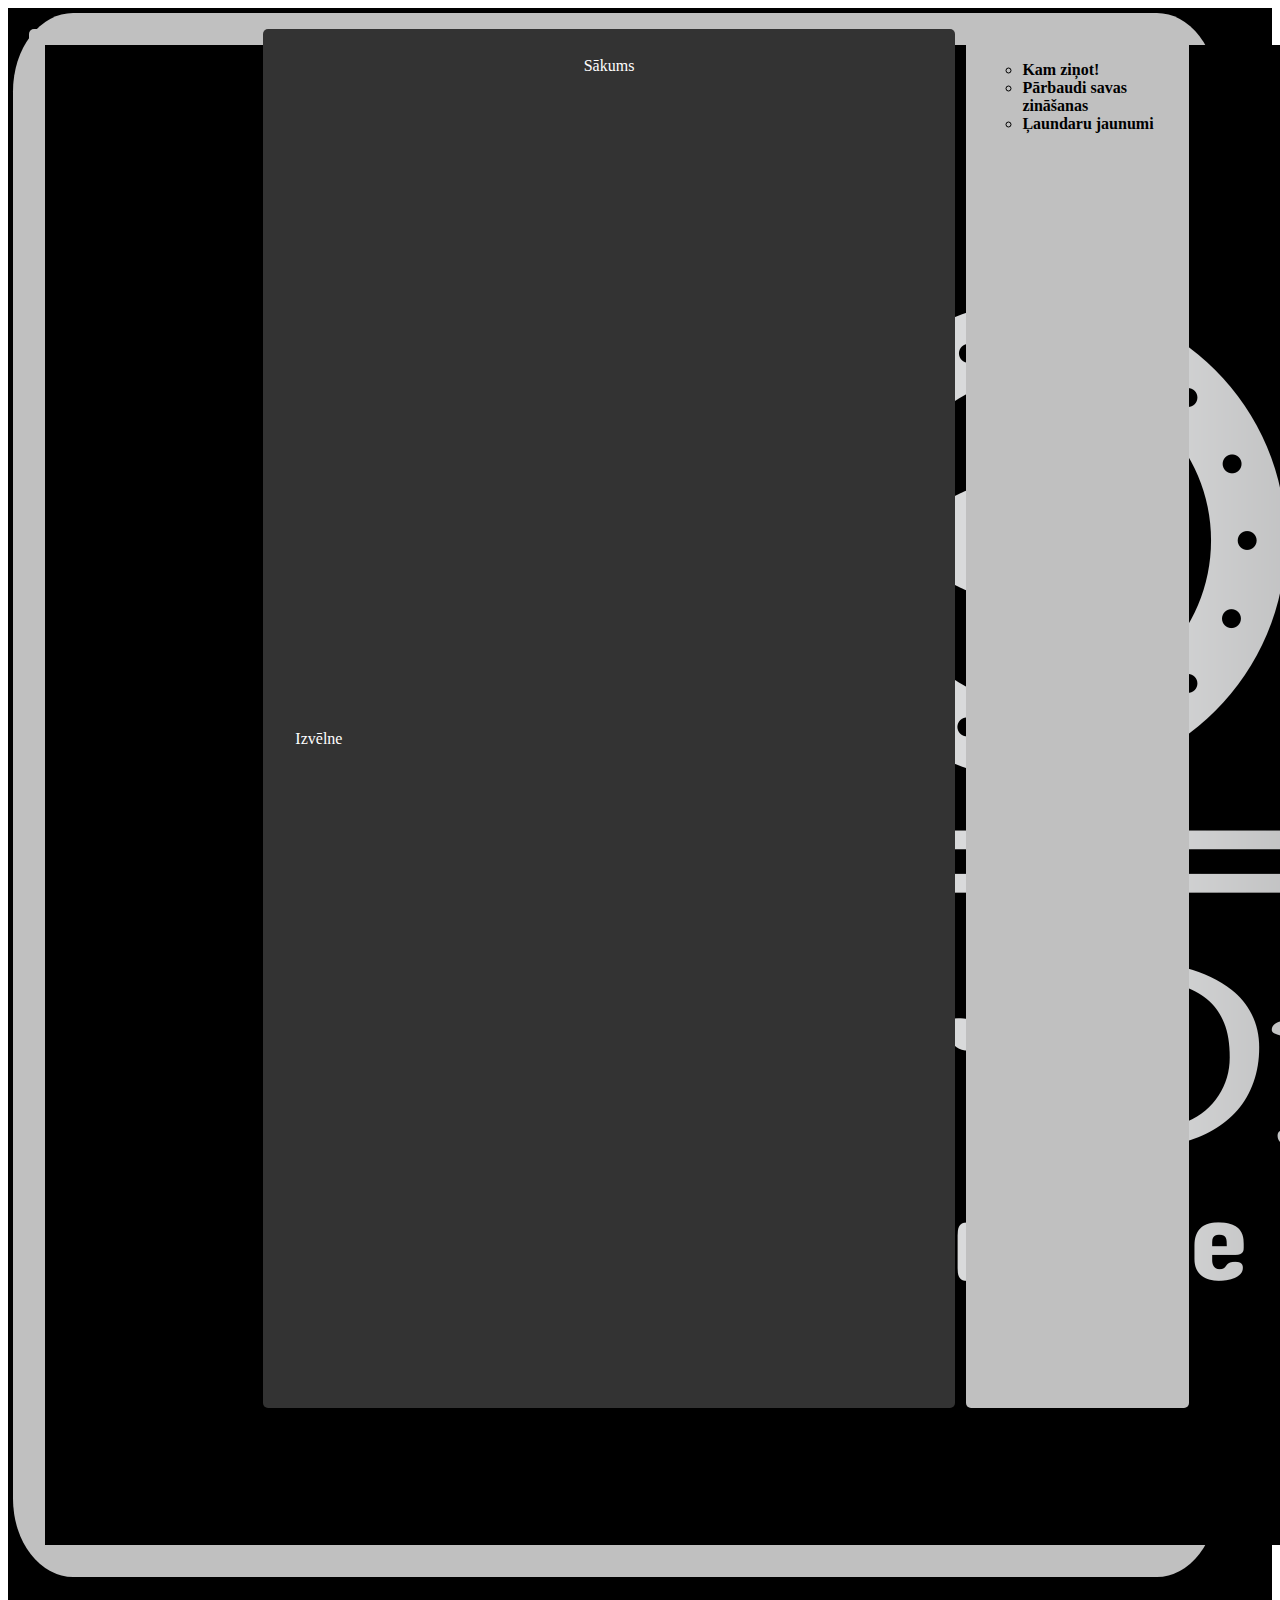
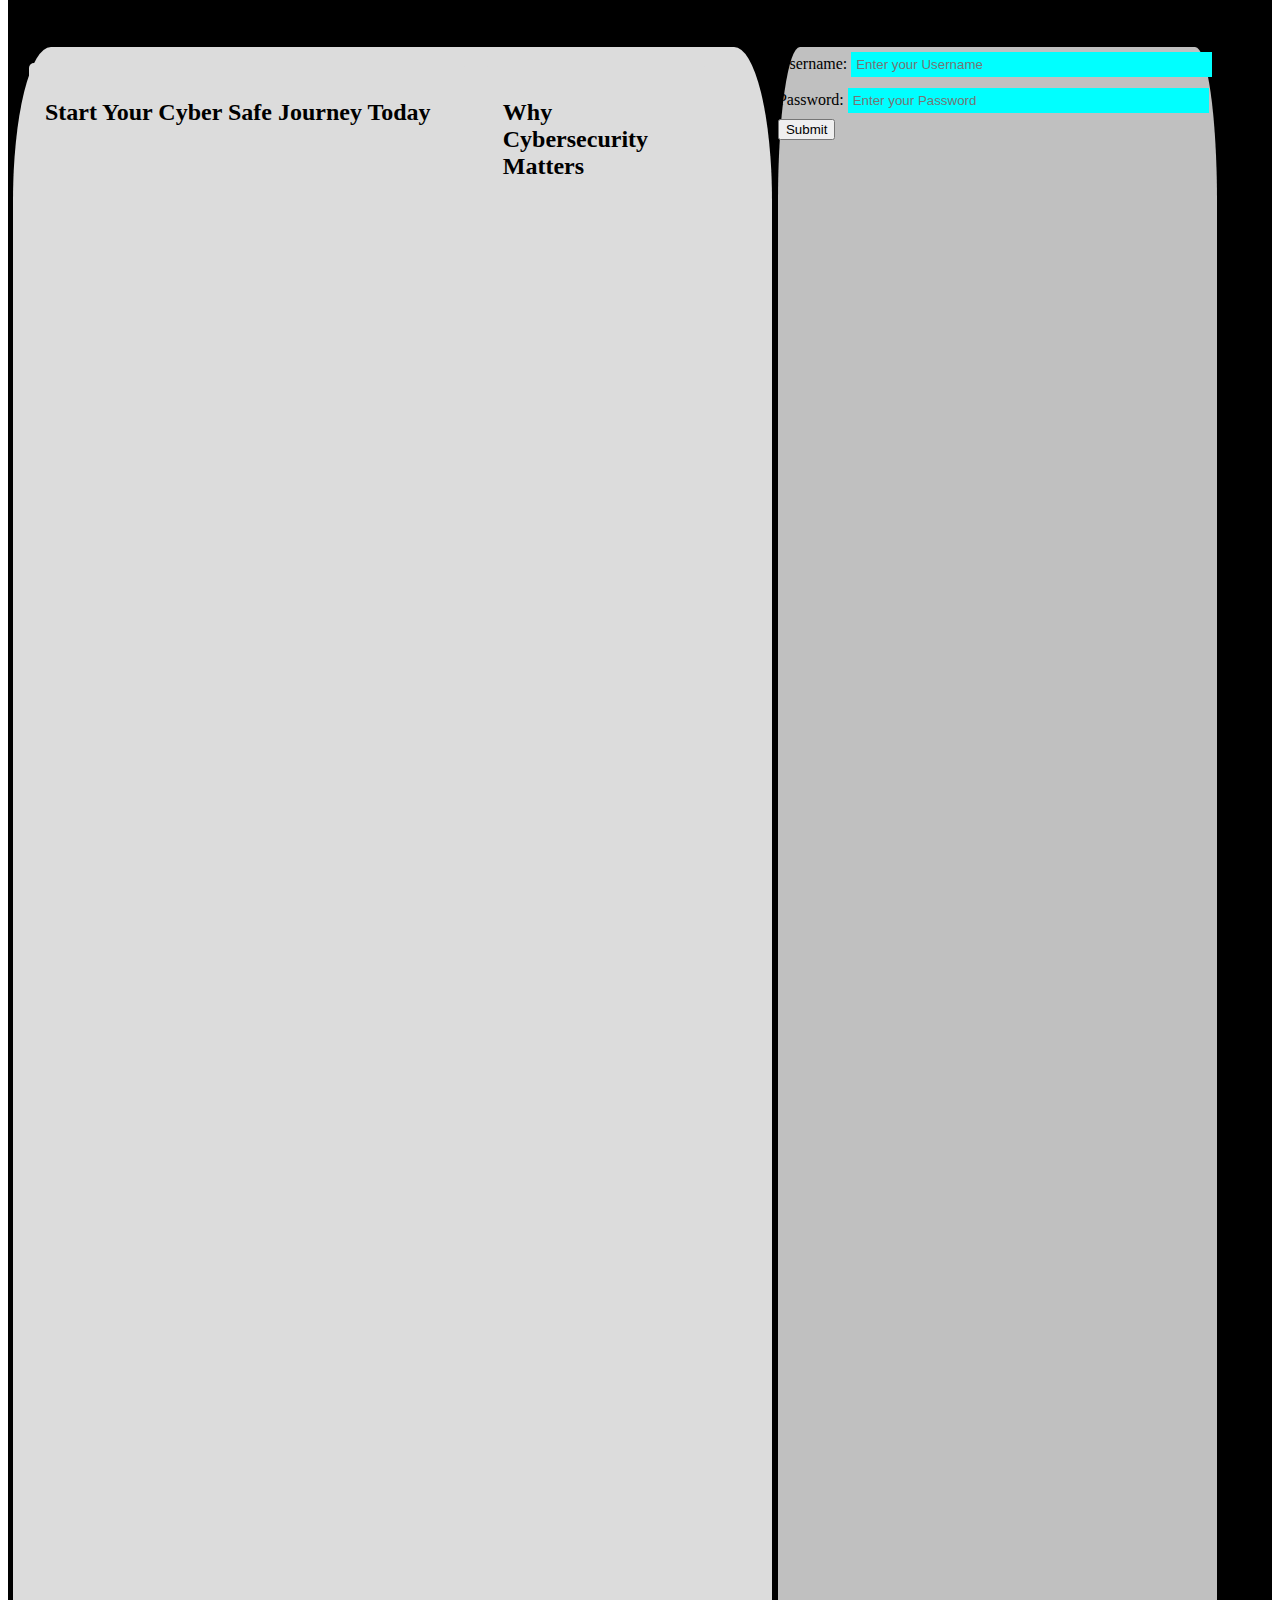
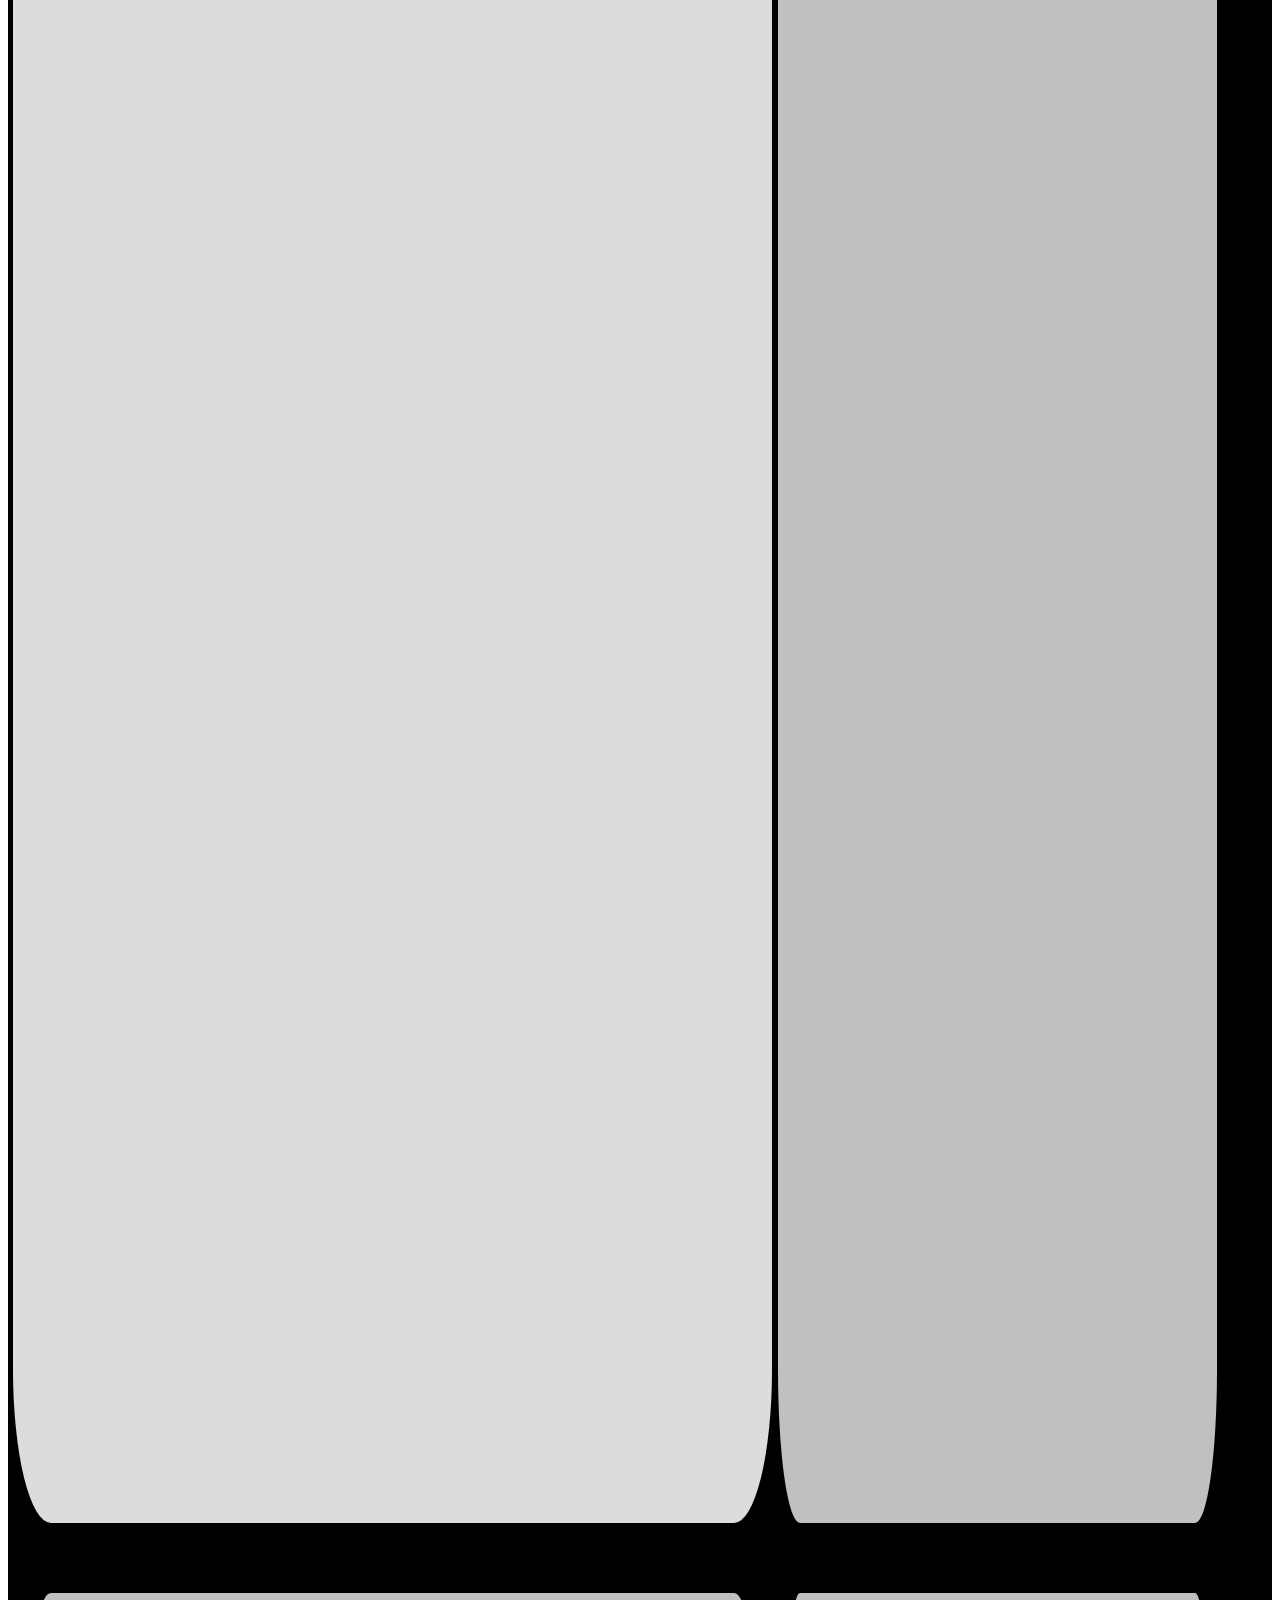
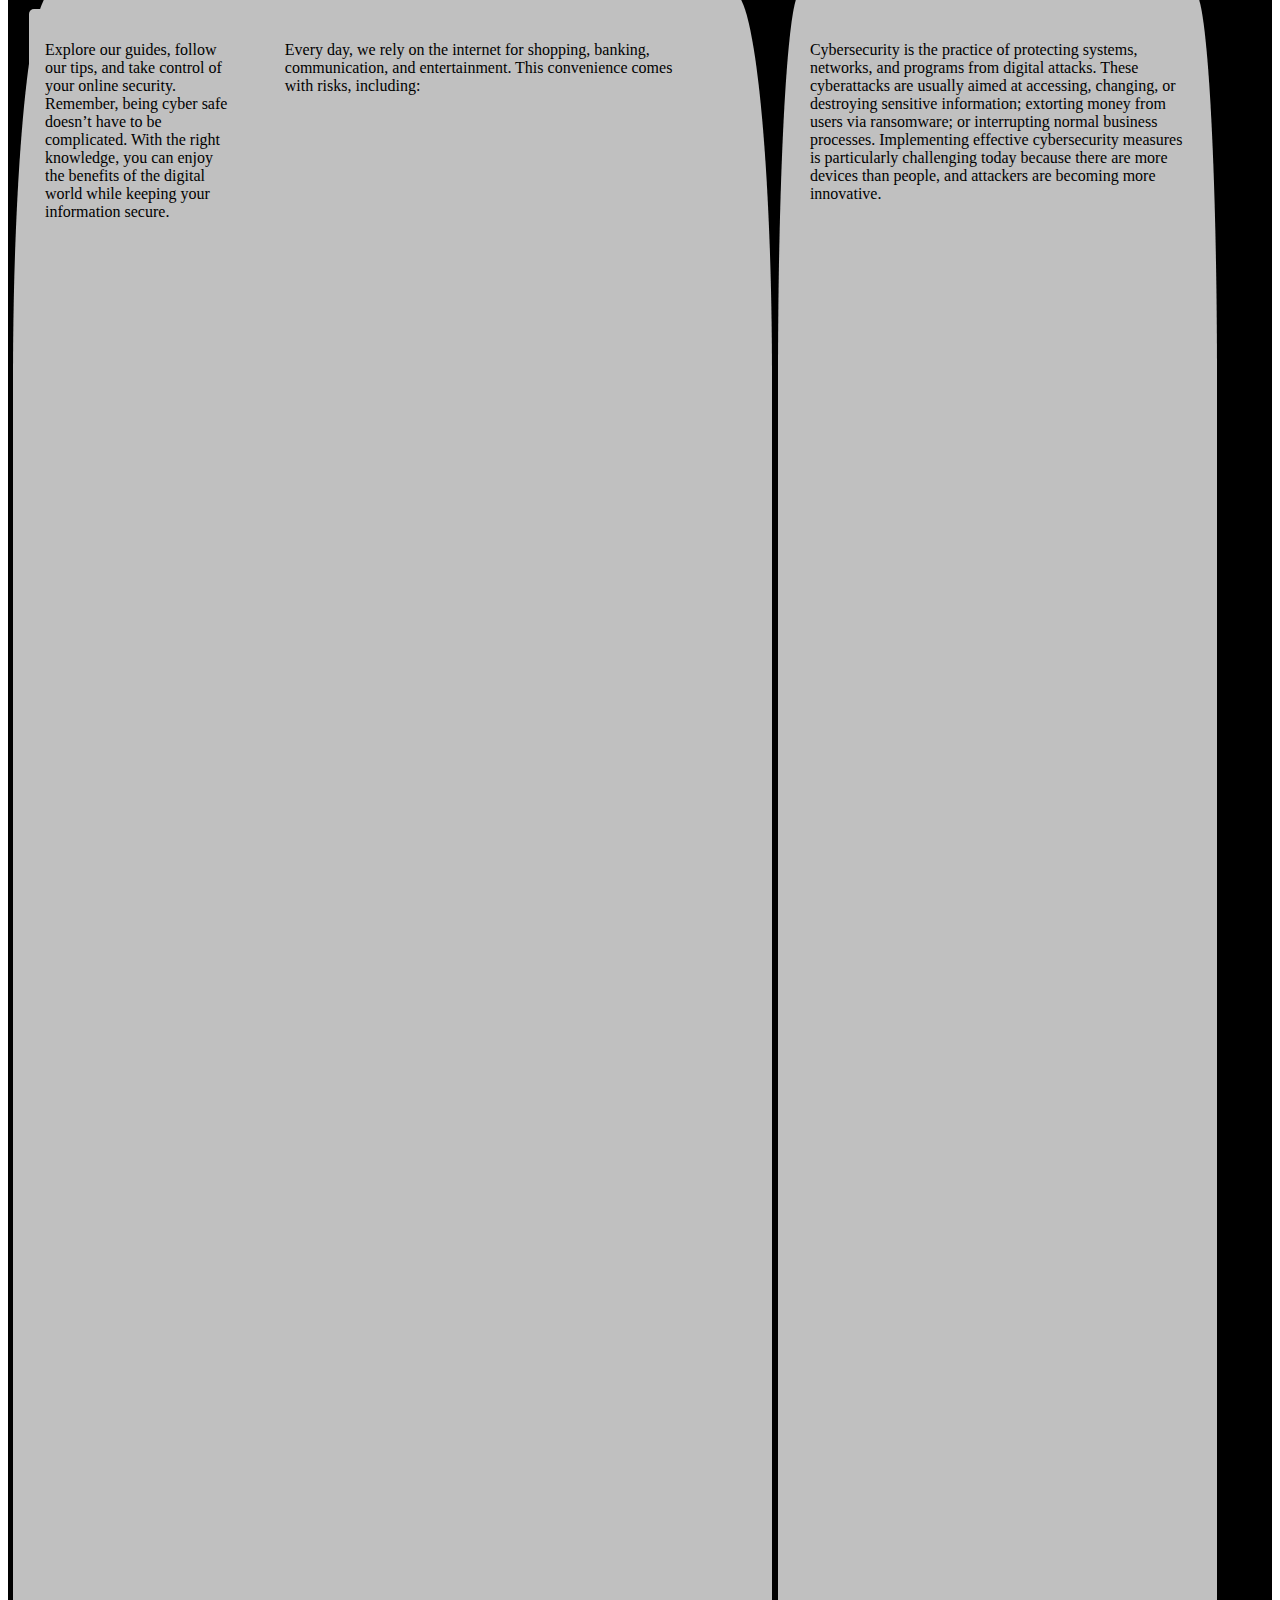
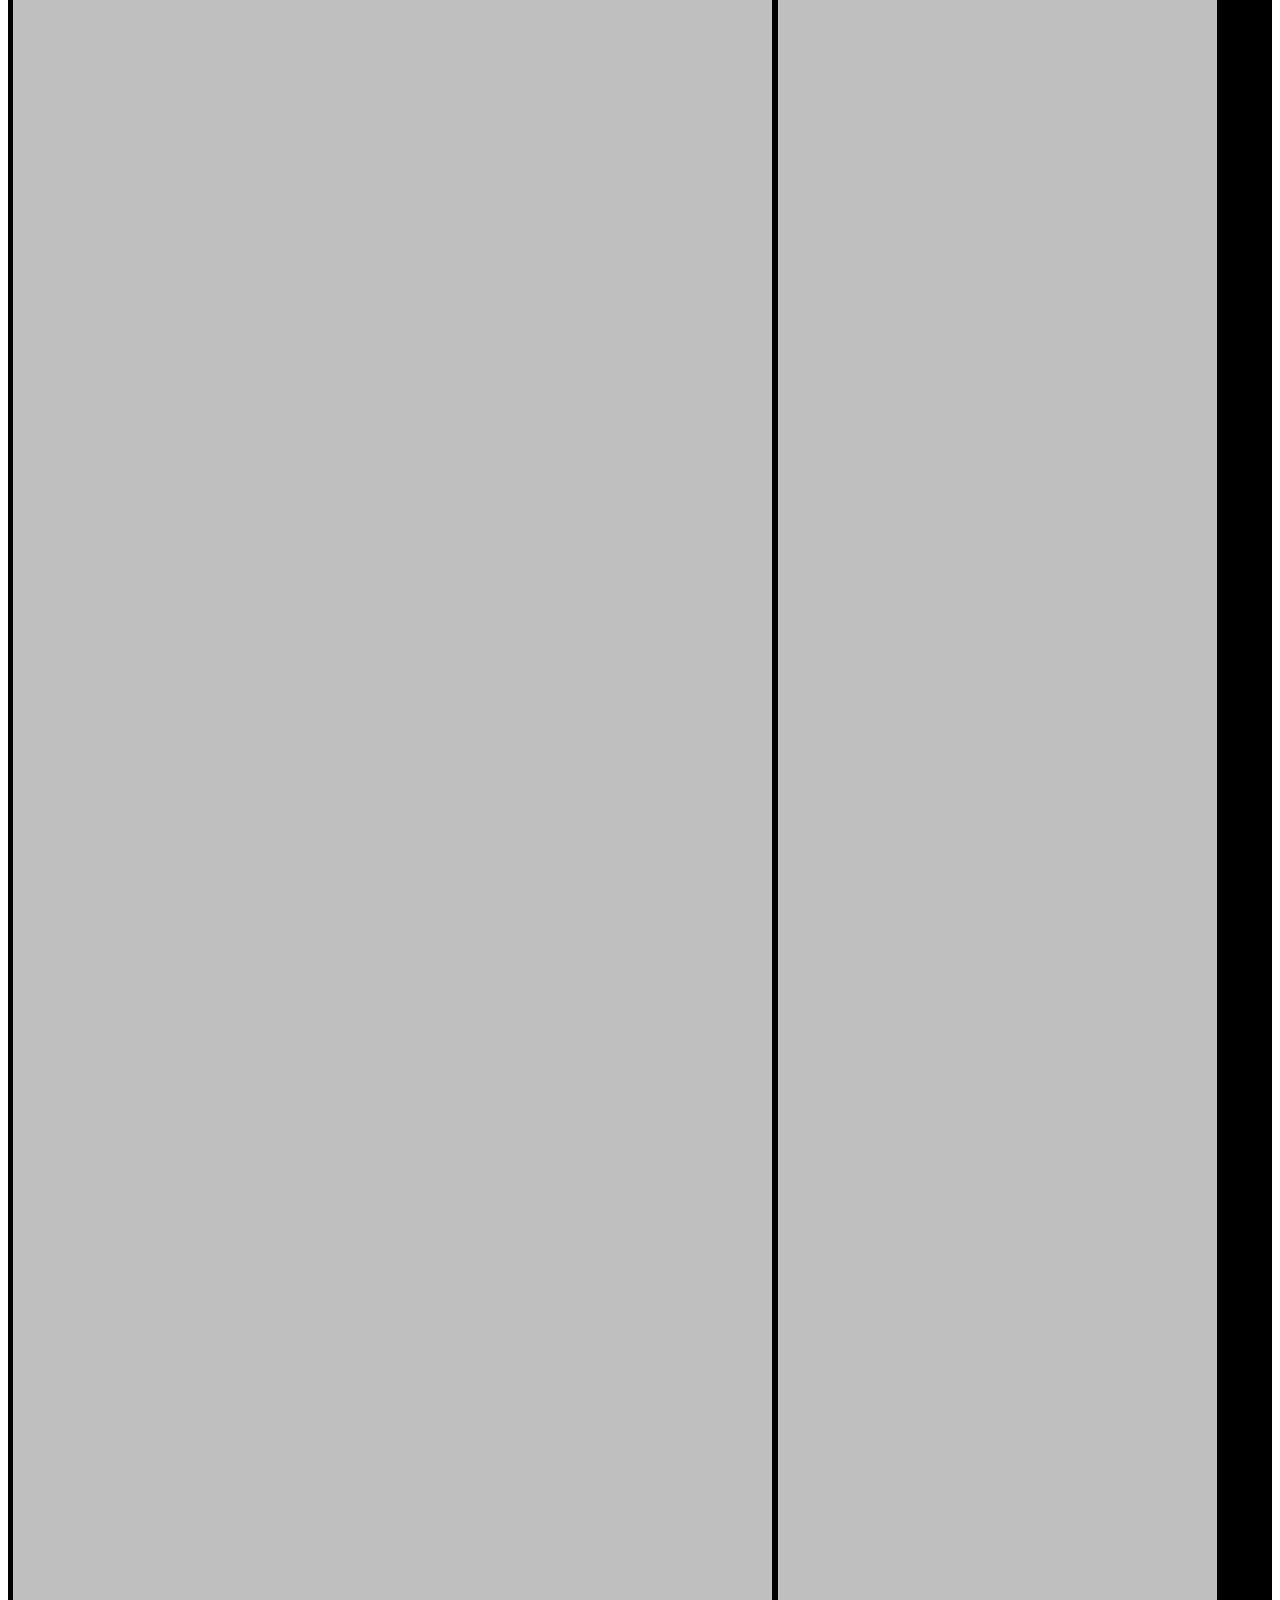
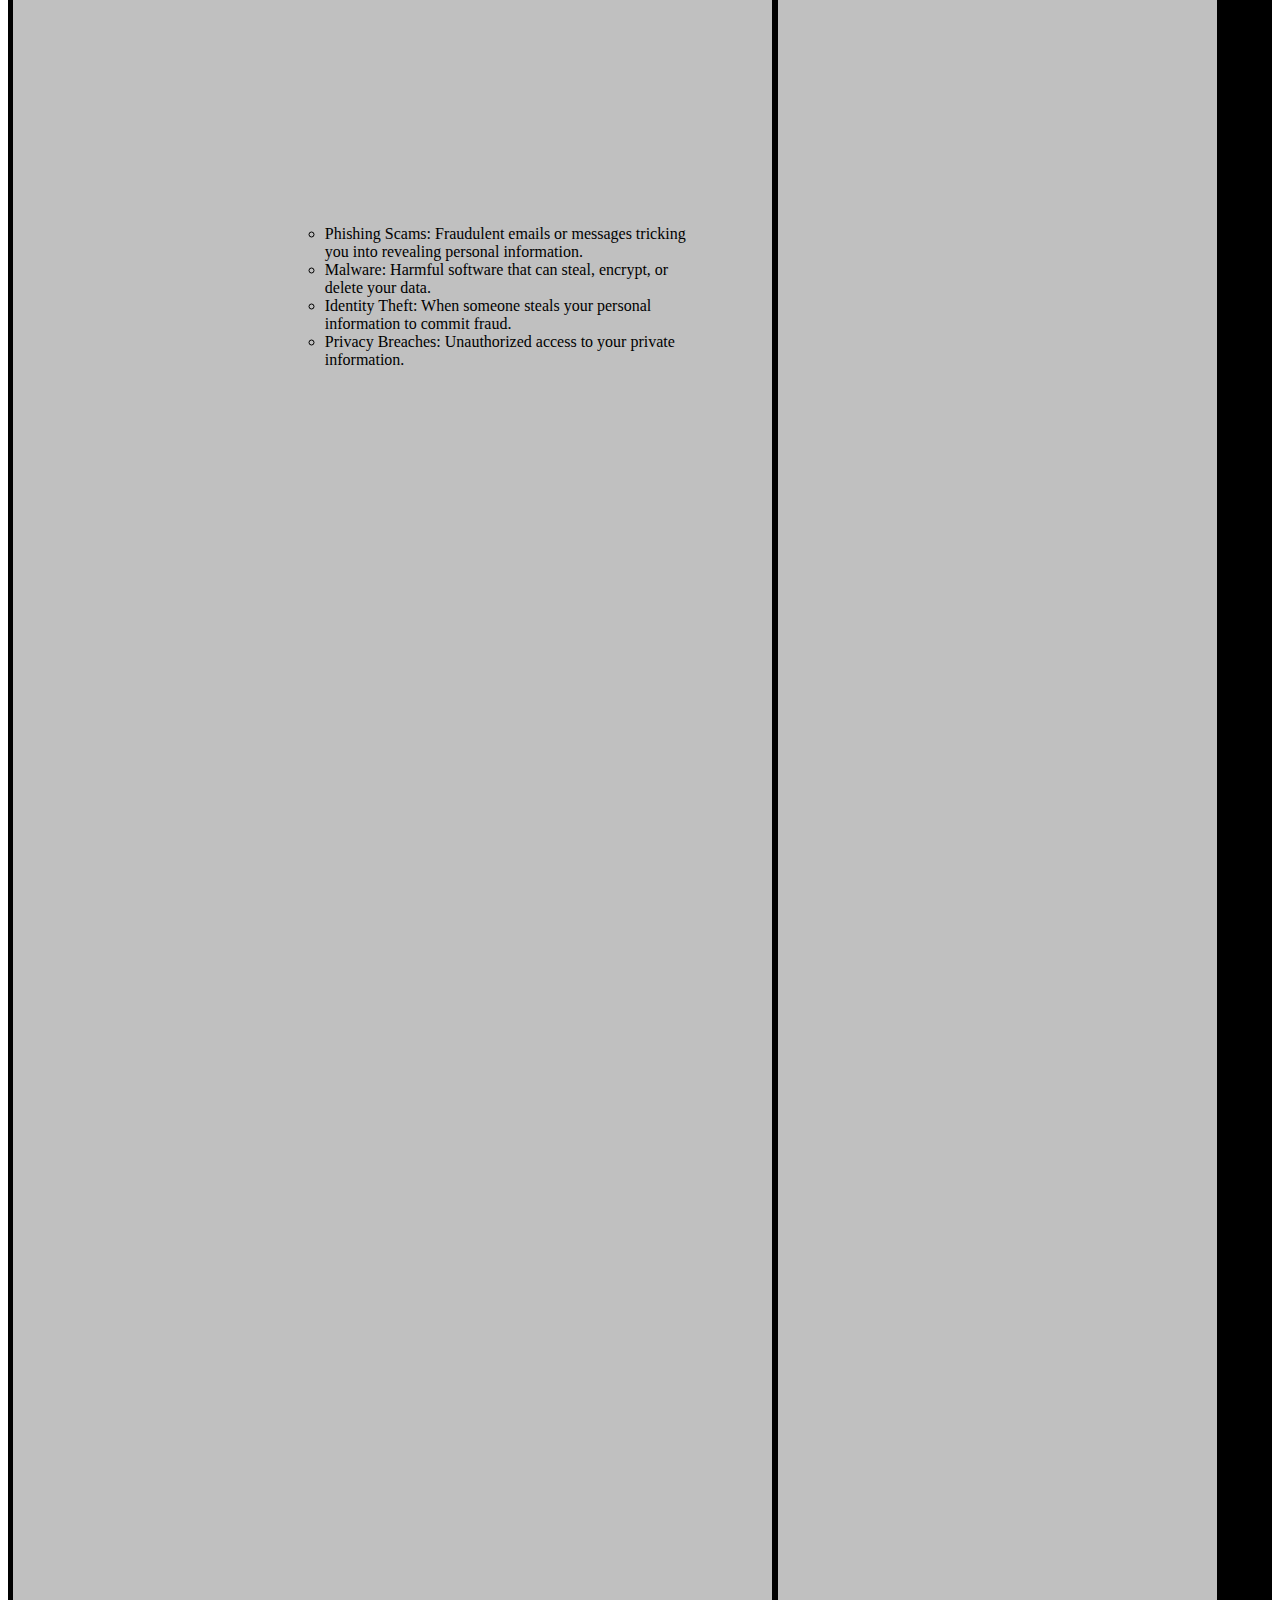
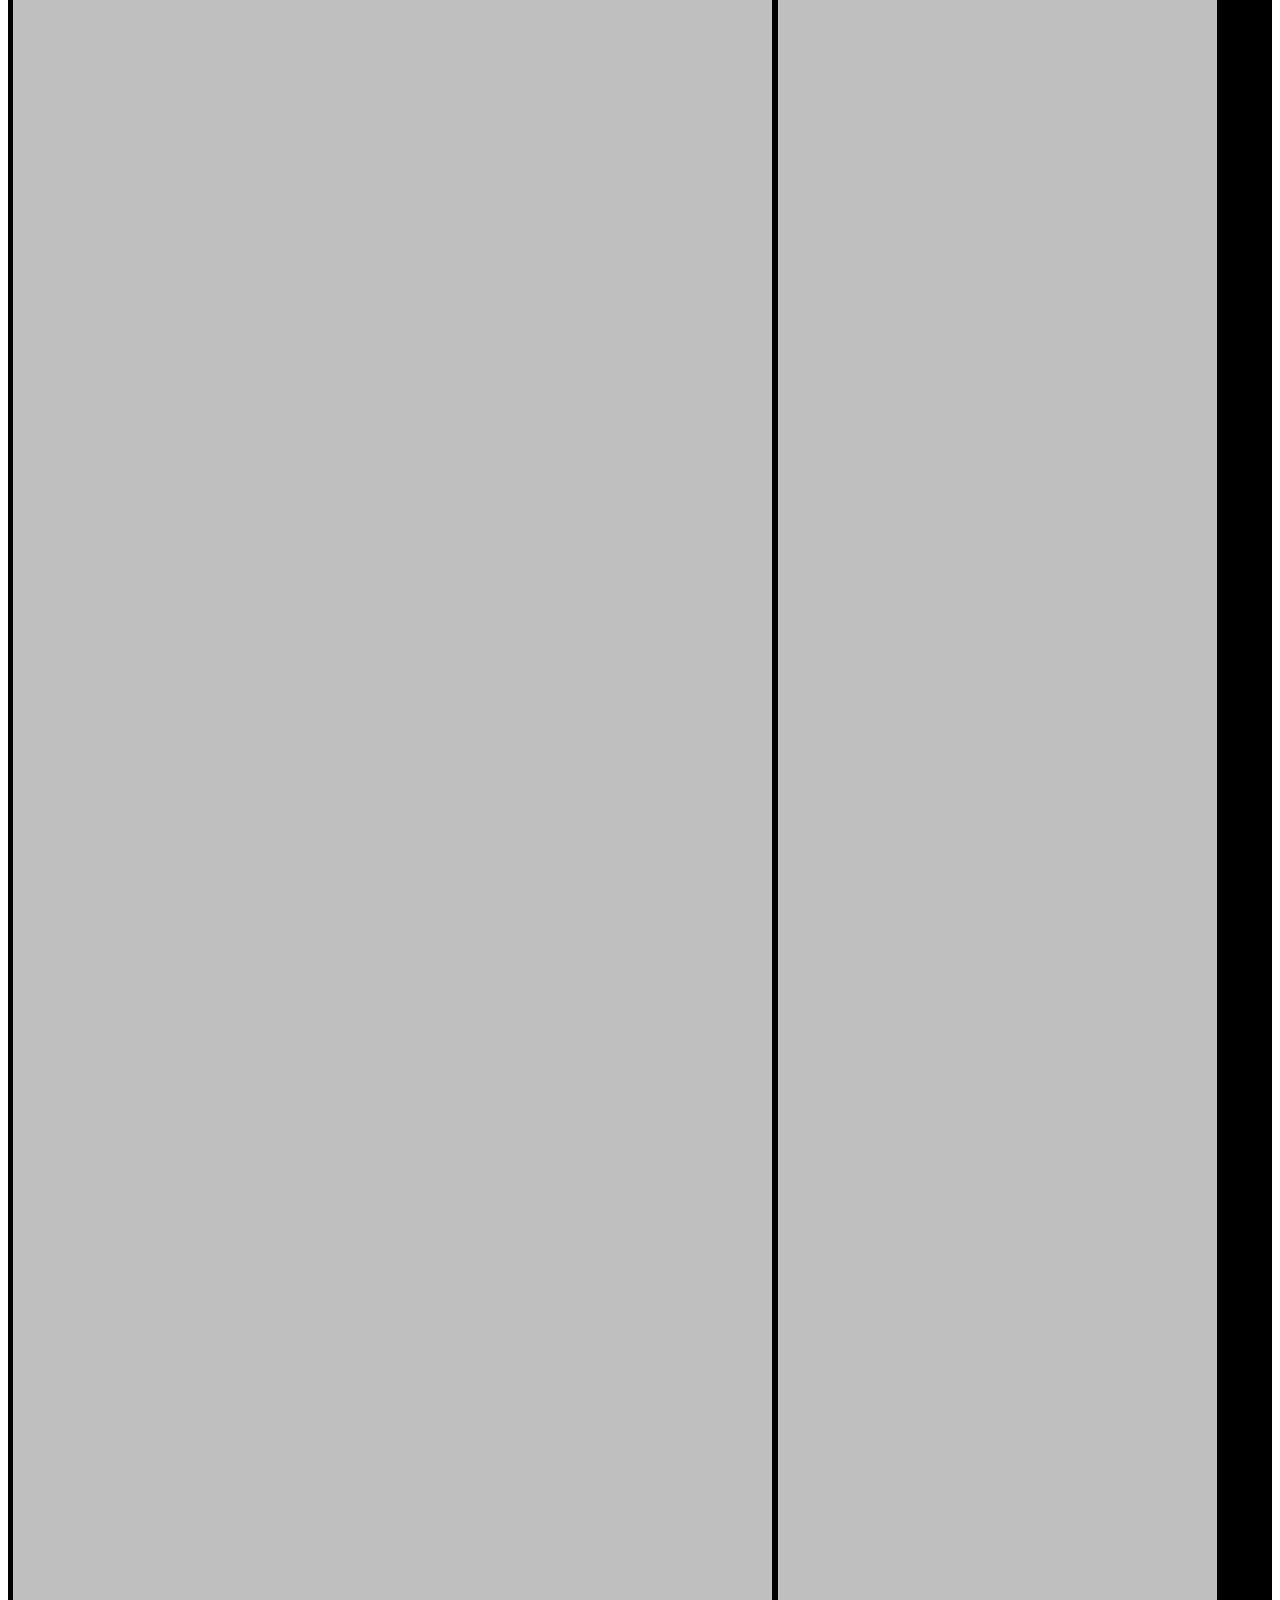
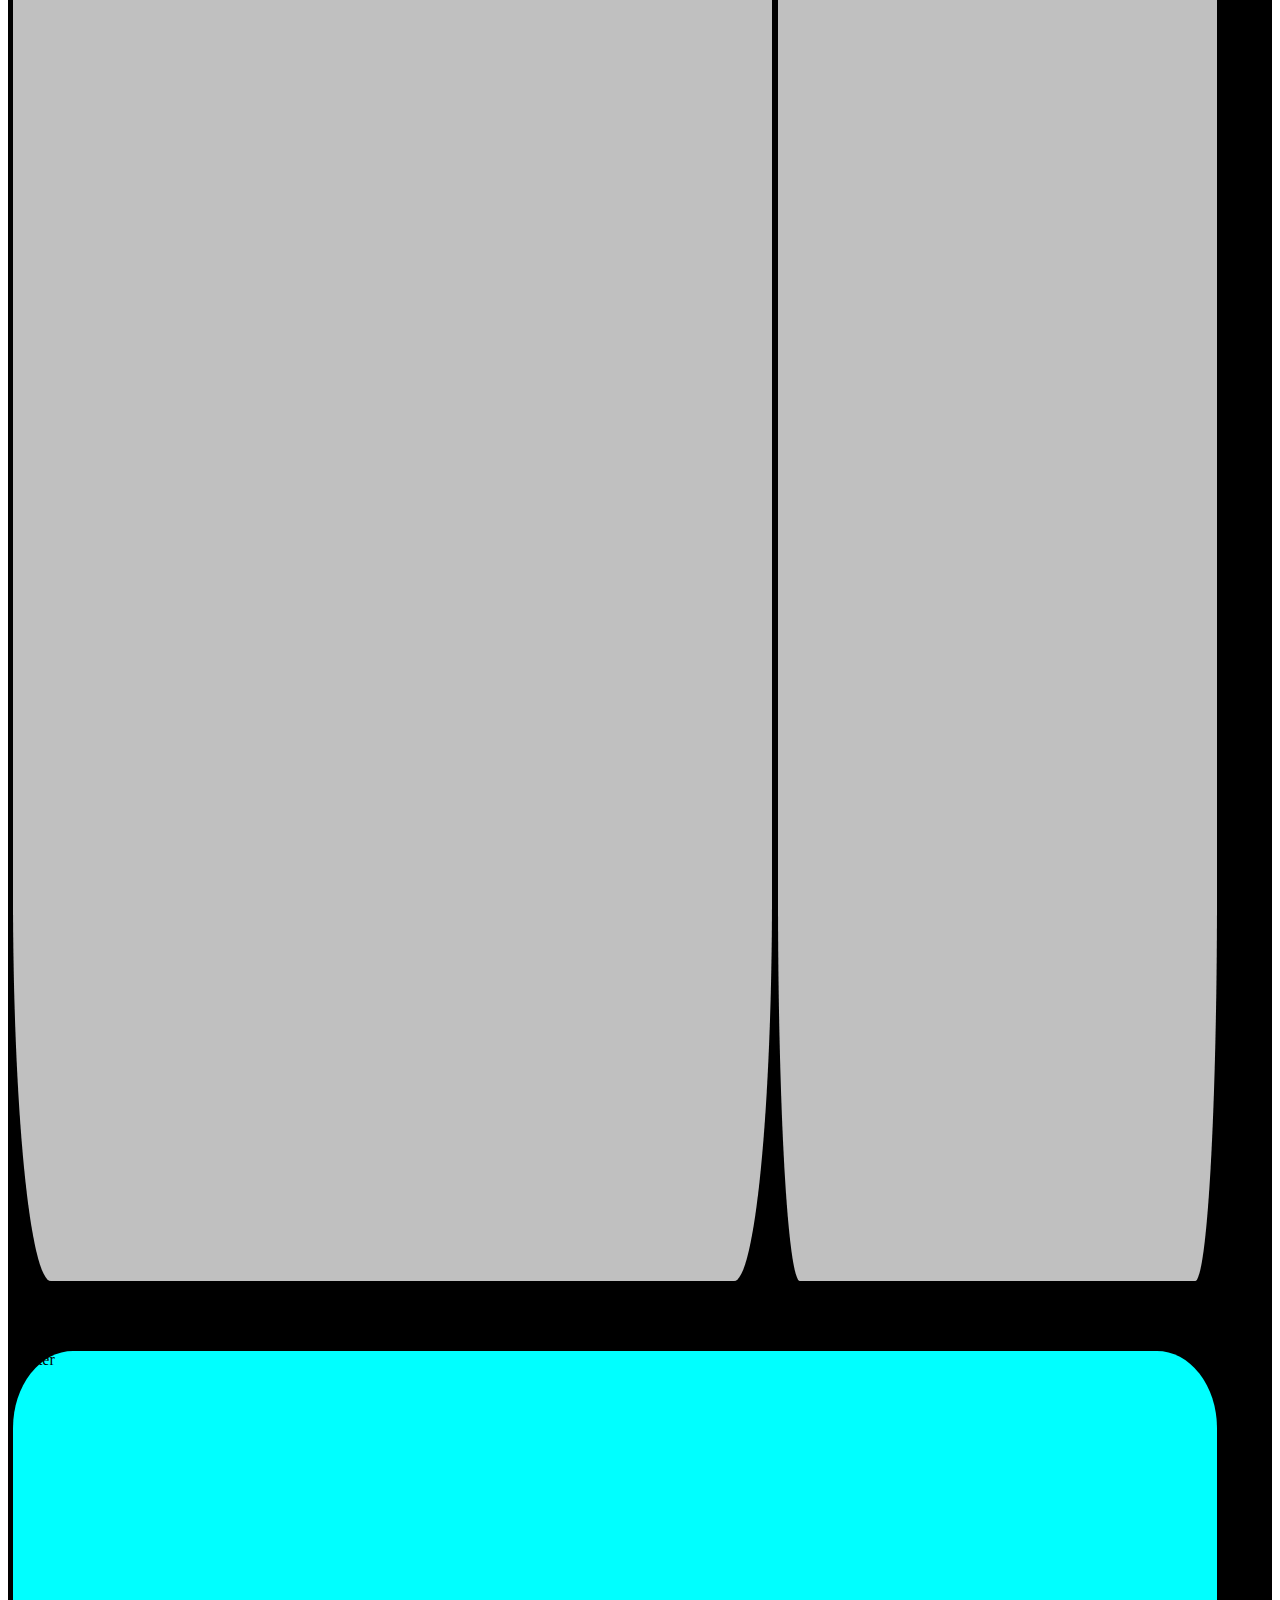
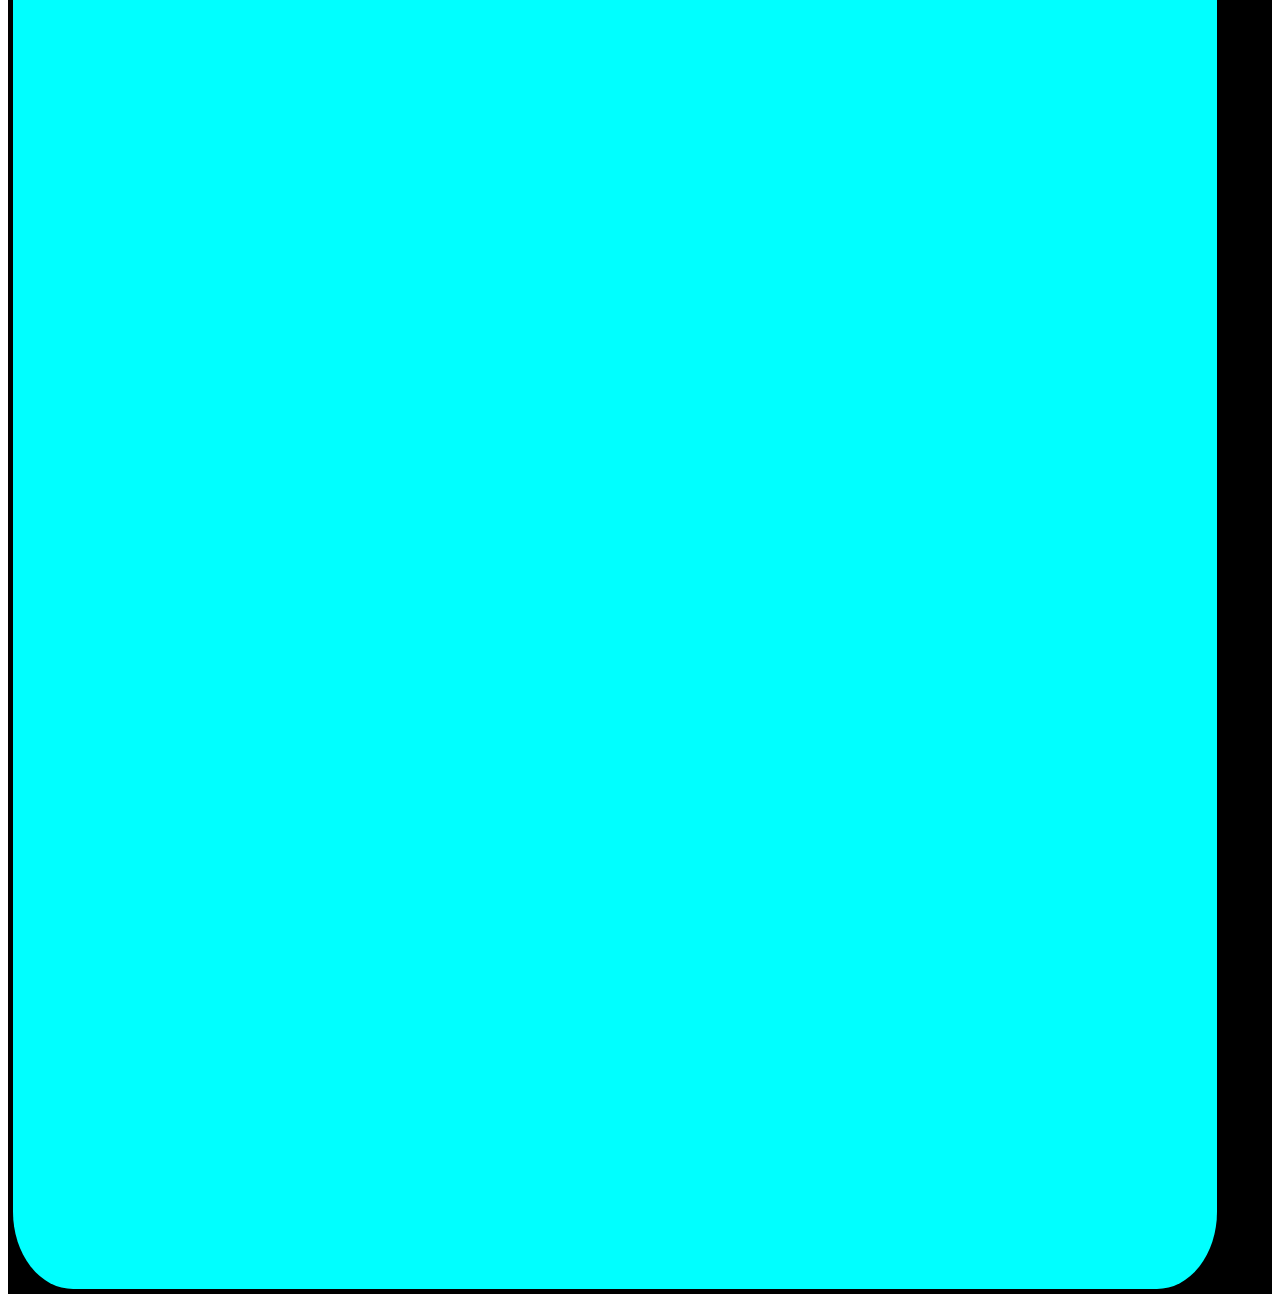
<file: hw2.html>
<!DOCTYPE html>
<html lang="en">
<head>
    <meta charset="UTF-8">
    <meta name="viewport" content="width=device-width, initial-scale=1.0">
    <title>KiberDrošs</title>
    <link rel="stylesheet" href="styles.css">
</head>
<body>
    <div class="container">
      <div class="box box-1">
        <div class="box box-1_1 nested"> <img src="kiber-dros-high-resolution-logo.png" alt="Logo" /></div>
        <div class="box box-1_2 nested navbar"> 
            <a href="#home">Sākums</a>
                  <div class="dropdown">
                    <button class="dropbtn">Izvēlne
                          <i class="fa fa-caret-down"></i>
                    </button>
                    <div class="dropdown-content">
                      <a href="#">Link 1</a>
                      <a href="#">Link 2</a>
                      <a href="#">Link 3</a>
                    </div>
                  </div>
        </div>
        <div class="box box-1_3 nested"> 
              <ul class="a">
                 <li><b>Kam ziņot!</li>
                 <li>Pārbaudi savas zināšanas</li>
                 <li>Ļaundaru jaunumi</b></li>
              </ul>
        </div>
      </div>
        <div class="box box-2">
          <div class="box box-2_1 nested"> 
            <h2>Start Your Cyber Safe Journey Today</h2>
            
           </div>
           <div class="box box-2_2 nested">
            <h2> Why Cybersecurity Matters</h2>
            
            </div>
        </div>
        <div class="box box-3">
            <form action="">
            <label for="first">
                  Username:
              </label>
            <input type="text" 
                   id="first"
                   name="first" 
                   placeholder="Enter your Username" required>

            <label for="password">
                  Password:
              </label>
            <input type="password"
                   id="password" 
                   name="password" 
                   placeholder="Enter your Password" required>

            <div class="wrap">
                <button type="submit"
                        onclick="solve()">
                    Submit
                </button>
            </div>
        </form>
        </div>
        <div class="box box-4">
          <div class="box box-4_1 nested"> <p>Explore our guides, follow our tips, and take control of your online security. Remember, being cyber safe doesn’t have to be complicated. With the right knowledge, you can enjoy the benefits of the digital world while keeping your information secure.</p></div>
          <div class="box box-4_2 nested"> <p>Every day, we rely on the internet for shopping, banking, communication, and entertainment. This convenience comes with risks, including:</p>
                <ul class="a">
                 <li> Phishing Scams: Fraudulent emails or messages tricking you into revealing personal information.</li>
                 <li> Malware: Harmful software that can steal, encrypt, or delete your data.</li>
                  <li>Identity Theft: When someone steals your personal information to commit fraud.</li>
                  <li>Privacy Breaches: Unauthorized access to your private information.</li>
                    
                  </div>
          <div class="box box-3_1 nested">
            
            <form action="">
            <label for="first">
                  Username:
              </label>
            <input type="text" 
                   id="first"
                   name="first" 
                   placeholder="Enter your Username" required>

            <label for="password">
                  Password:
              </label>
            <input type="password"
                   id="password" 
                   name="password" 
                   placeholder="Enter your Password" required>

            <div class="wrap">
                <button type="submit"
                        onclick="solve()">
                    Submit
                </button>
            </div>
        </form>
          
        </div>
          </div>
        <div class="box box-5">
          <div class="box box-5_1 nested"> <p>Cybersecurity is the practice of protecting systems, networks, and programs from digital attacks. These cyberattacks are usually aimed at accessing, changing, or destroying sensitive information; extorting money from users via ransomware; or interrupting normal business processes.

Implementing effective cybersecurity measures is particularly challenging today because there are more devices than people, and attackers are becoming more innovative.</p></div>
      </div>
      
        <div class="box box-6">Footer</div>
  </div>
</body>
</html>
</html>
</file>
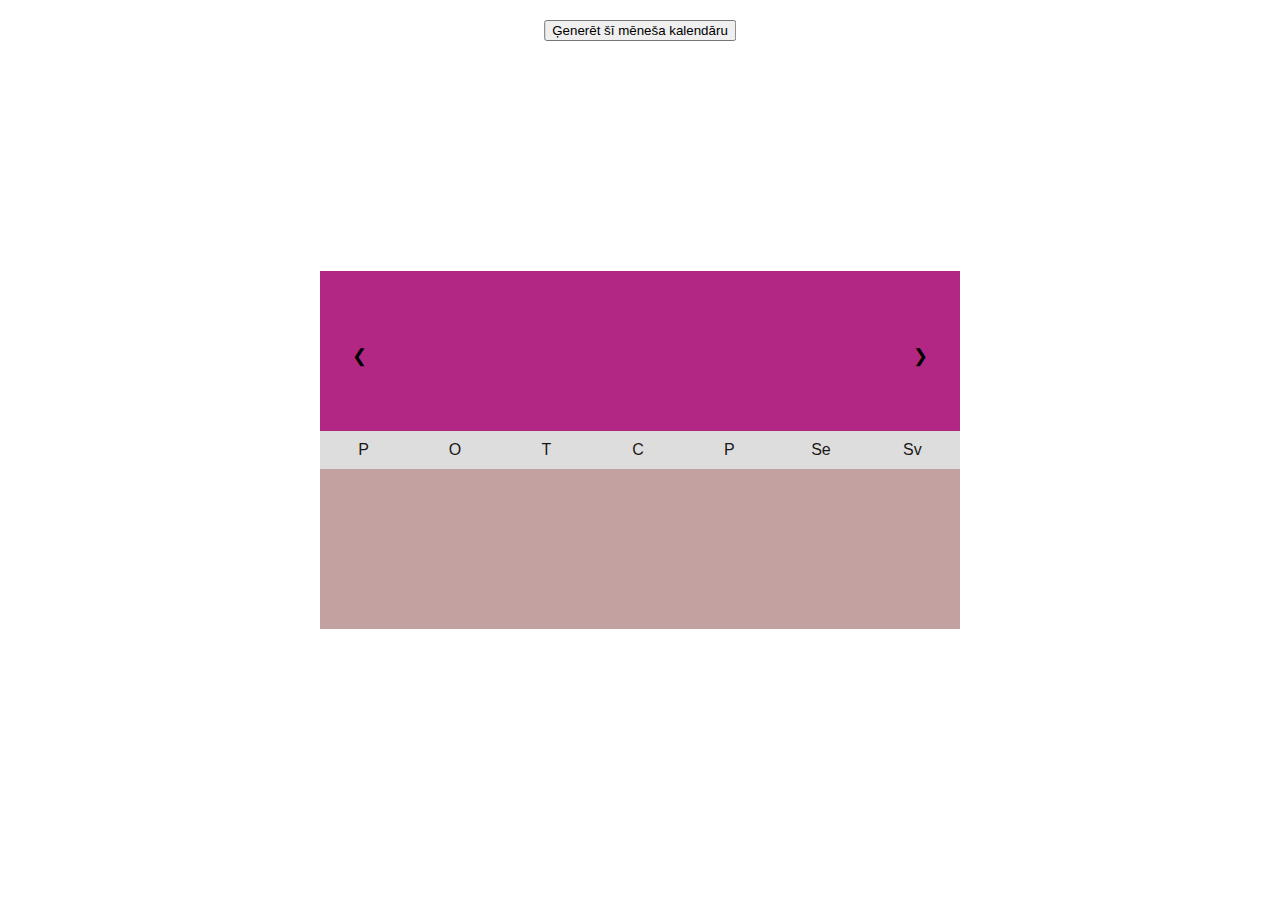
<file: Menesha_kalendars.html>
<!DOCTYPE html>
<html>

<head>
    <meta charset="utf-8">
    <meta http-equiv="X-UA-Compatible" content="IE=edge">
    <title>Kalendārs</title>
    <meta name="description" content="">
    <meta name="viewport" content="width=device-width, initial-scale=1">
    <style>
 * { box-sizing: border-box; margin: 0;}
.generate { margin-top: 20px;position: absolute;left: 50%;transform: translate(-50%, 0);}
ul { list-style-type: none;}
.container {width: 100%;height: 100vh;display: flex;justify-content: center;align-items: center;}
.calendar {width: 40rem;}
body {font-family: 'Trebuchet MS',sans-serif;}
.month {padding: 0 2rem;width: 100%;background: #b32784;display: flex; justify-content: 
    space-between;align-items: center;text-align: center;height: 10rem;}
.month i {font-size: 18px;cursor: pointer;}
.month h1 {font-size: 48px; font-weight: 400; text-transform: uppercase; letter-spacing: 
    0.2rem; margin-bottom: 1rem; }
.month p { font-size: 24px;}
.month ul { margin: 0;padding: 0;}
.month ul li { font-size: 18px;cursor: pointer;}
.month .prev {float: left; padding-top: 10px;}
.month .next { float: right; padding-top: 10px;}
.weekdays { margin: 0;padding: 10px 0; background-color: #ddd;}
.weekdays li { display: inline-block; width: 13.6%; color: rgb(27, 23, 23);text-align: center;}
.days { padding: 10px 0; background: rgb(196, 161, 161); margin: 0; height: 10rem; }
.days div { list-style-type: none;display: inline-block; width: 14.28%;text-align: center;padding: 5px;
        font-size: 12px; color: rgb(158, 65, 65);}
.days div:hover:not(.active) {background: #aadbd1; color: rgb(17, 9, 9);cursor: pointer; padding: 5px;}
.active {padding: 5px; background: #27c9a8;color: rgb(27, 24, 24) !important}
.active:hover { cursor: pointer;}
.prev-date,.next-date {opacity: 0.3;}
    @media screen and (max-width:720px) {.weekdays li { width: 13.1%; }}
    @media screen and (max-width: 420px) {.weekdays li { width: 12.5%;}}
    @media screen and (max-width: 290px) {.weekdays li { width: 12.2%; }}
    </style>
</head>

<body>
    <input class="generate" type="button" onclick="generateMonth()" value="Ģenerēt šī mēneša kalendāru">
    <div class="container">
        <div class="calendar">
            <div class="month">
                <ul>
                    <li class="prev">&#10094;</li>
                </ul>
                <div class="date">
                    <h1></h1>
                    <p></p>
                </div>
                <ul>
                    <li class="next">&#10095;</li>
                </ul>
            </div>
            <ul class="weekdays">
                <li>P</li>
                <li>O</li>
                <li>T</li>
                <li>C</li>
                <li>P</li>
                <li>Se</li>
                <li>Sv</li>
            </ul>
            <div class="days"></div>
        </div>
    </div>
    <script> src="JS_skripti/Kalndars.js"></script>
</body>

</html>
</file>
<file: styles.css>
.container {
display : grid;
grid-template-columns : 20% 40% 35%;
grid-template-rows : 2fr 4fr 10fr 2fr;
gap : 0.5%;
background-color: black;
padding : 5px;
grid-template-areas : "my-header my-header my-header" "my-hero my-hero my-Ad" "my-body my-body my-sidebar" "my-footer my-footer my-footer";
}

.box {
display : inline-grid;
background-color : #c0c0c0;
border : none;
border-radius : 5%;
}
.box-1 {
grid-area : my-header;
grid-template-columns : 19% 59% 19%;
grid-template-rows : 90%;
gap : 1%;
grid-template-areas : "Brand Global-Nav Tools";
padding : 1em;
}
.box-1_1 {
grid-area : Brand;
background-color : #c0c0c0;
padding : 1em;
bottom : 0;
}
.box-1_2 {
grid-area : Global-Nav;
background-color : #c0c0c0;
padding : 1em;
bottom : 0;
}
.box-1_3 {
grid-area: Tools;
background-color : #c0c0c0;
padding : 1em;
bottom : 0;
}

.nested {
border : none;
border-radius : 5px;
background-color : #c0c0c0;
padding : 1em;
bottom : 0;
}

.box-2 {
grid-area : my-hero;
background-color : gainsboro;
grid-template-columns : 60% 30%;
grid-template-rows : 90%;
gap : 3%;
padding : 1em;
grid-template-areas : "Hero-Feature Call-to-action";
}

.box-2_1 {
grid-area : Hero-Feature;
background-color : gainsboro;
padding : 1em;
bottom : 0;
}
.box-2_2 {
grid-area : Call-to-action;
background-color : gainsboro;
padding : 1em;
bottom : 0;
}

.box-3 {
grid-area : my-Ad;
background-color : #c0c0c0;
position : relative;

/* Full-width input fields */
  input[type=text],       input[type=password] {
  width: 80%;
  padding: 5px;
  margin: 5px 0 6px 0;
  border: none;
  background: #00ffff;
}

input[type=text]:focus, input[type=password]:focus {
  background-color: #808080;
  outline: none;
}

.btn {
  background-color: #c0c0c0;
  color: black;
  padding: 12px 18px;
  border: none;
  cursor: pointer;
  width: 100%;
  opacity: 0.9;
  font-family: Garamont;
}

.btn:hover {
  opacity: 5;
}
}
.box-3_1 {
grid-area : my-Ad_min;
background-color : lightgreen;
position : relative;
}

.box-4 {
grid-area : my-body;
background-color : lightpink;
bottom : 0;
grid-template-columns : 30% 60%;
grid-template-rows : 90%;
gap : 3%;
grid-template-areas : "Article-Feature Article-Listing";
padding : 1em;
}
.box-4_1 {
grid-area : Article-Feature;
background-color : gainsboro;
}
.box-4_2 {
grid-area : Article-Listing;
background-color : gainsboro;
padding : 1em;
bottom : 0;
}

.box-5 {
grid-area : my-sidebar;
background-color : lightyellow;
padding : 1em;
gap : 3%;
grid-template-rows : 90%;
grid-template-areas : "Sidebar-Feature";
}

.box-5_1 {
grid-area : Sidebar-Feature;
background-color : gainsboro;
}

.box-6 {
grid-area : my-footer;
background-color : linen;
}

@media screen and (min-width: 992px){
  .container {
display : grid;
grid-template-columns : 20% 40% 35%;
grid-template-rows : 2fr 4fr 10fr 2fr;
gap : 0.5%;
background-color: black;
padding : 5px;
grid-template-areas : "my-header my-header my-header" "my-hero my-hero my-Ad" "my-body my-body my-sidebar" "my-footer my-footer my-footer";
}

.box {
display : inline-grid;
background-color : #c0c0c0;
border : none;
border-radius : 5%;
}
.box-1 {
grid-area : my-header;
grid-template-columns : 19% 59% 19%;
grid-template-rows : 90%;
gap : 1%;
grid-template-areas : "Brand Global-Nav Tools";
padding : 1em;
}
.box-1_1 {
grid-area : Brand;
background-color : #c0c0c0;
padding : 1em;
bottom : 0;
}
.box-1_2 {
grid-area : Global-Nav;
background-color : #c0c0c0;
padding : 1em;
bottom : 0;
}
.box-1_3 {
grid-area: Tools;
background-color : #c0c0c0;
padding : 1em;
bottom : 0;
}

.nested {
border : none;
border-radius : 5px;
background-color : #c0c0c0;
padding : 1em;
bottom : 0;
}

.box-2 {
grid-area : my-hero;
background-color : gainsboro;
grid-template-columns : 60% 30%;
grid-template-rows : 90%;
gap : 3%;
padding : 1em;
grid-template-areas : "Hero-Feature Call-to-action";
}

.box-2_1 {
grid-area : Hero-Feature;
background-color : gainsboro;
padding : 1em;
bottom : 0;
}
.box-2_2 {
grid-area : Call-to-action;
background-color : gainsboro;
padding : 1em;
bottom : 0;
}

.box-3 {
grid-area : my-Ad;
background-color : #c0c0c0;
position : relative;

/* Full-width input fields */
  input[type=text],       input[type=password] {
  width: 80%;
  padding: 5px;
  margin: 5px 0 6px 0;
  border: none;
  background: #00ffff;
}

input[type=text]:focus, input[type=password]:focus {
  background-color: #808080;
  outline: none;
}

.btn {
  background-color: #c0c0c0;
  color: black;
  padding: 12px 18px;
  border: none;
  cursor: pointer;
  width: 100%;
  opacity: 0.9;
  font-family: Garamont;
}

.btn:hover {
  opacity: 5;
}
}
.box-3_1 {
    display: none;
}

.box-4 {
grid-area : my-body;
background-color : #c0c0c0;
bottom : 0;
grid-template-columns : 30% 60%;
grid-template-rows : 90%;
gap : 3%;
grid-template-areas : "Article-Feature Article-Listing";
padding : 1em;
}
.box-4_1 {
grid-area : Article-Feature;
background-color : #c0c0c0;
}
.box-4_2 {
grid-area : Article-Listing;
background-color : #c0c0c0;
padding : 1em;
bottom : 0;
}

.box-5 {
grid-area : my-sidebar;
background-color : #c0c0c0;
padding : 1em;
gap : 3%;
grid-template-rows : 90%;
grid-template-areas : "Sidebar-Feature";
}

.box-5_1 {
grid-area : Sidebar-Feature;
background-color : #c0c0c0;
}

.box-6 {
grid-area : my-footer;
background-color : #00ffff;
}
}
@media screen and (max-width: 991px) {
    .container {
      display: grid;
      grid-template-columns: 100%;
      grid-template-rows: 2fr 4fr 10fr 4fr 2fr;
      grid-gap: 2%;
      grid-template-areas: 
      "my-header"
      "my-hero"
      "my-body" 
      "my-sidebar"
      "my-footer";
       grid-template-columns: 1fr;
    }
    .box-2 {
    grid-area: my-hero;
    background-color: gainsboro;
    position: relative;
    grid-template-columns: 100%;
    grid-template-rows: 45% 45%;
    grid-gap: 2%;
    padding: 1em;  
    grid-template-areas:
    "Hero-Feature" 
    "Call-to-action";
    }
    
    .box-4 {
    grid-area: my-body;
    background-color: gainsboro;  
    grid-template-columns: 75% 20%;
    grid-template-rows: 20% 70%;
    grid-gap: 2%;
    padding: 1em;  
    grid-template-areas:
      "Article-Feature my-Ad_min" 
      "Article-Listing Article-Listing";
    }
    .box-3 {
     display: none;
    }
  .box-3_1 {
    grid-area : my-Ad_min;
    background-color : #00ffff;
    position : relative;
  /* Full-width input fields */
  input[type=text],       input[type=password] {
  width: 80%;
  padding: 5px;
  margin: 5px 0 6px 0;
  border: none;
  background: #00ffff;
}

input[type=text]:focus, input[type=password]:focus {
  background-color: #808080;
  outline: none;
}

.btn {
  background-color: #c0c0c0;
  color: black;
  padding: 12px 18px;
  border: none;
  cursor: pointer;
  width: 100%;
  opacity: 0.9;
  font-family: Garamont;
}

.btn:hover {
  opacity: 5;
}
    }
}

@media screen and (max-width: 575px) {
    .container {
      display: grid;
      grid-template-columns: 100%;
      grid-template-rows: 2fr 1fr 4fr 1fr;
      grid-gap: 1%;
      grid-template-areas: 
      "my-header"
      "my-hero"
      "my-body" 
      "my-footer";
       grid-template-columns: 1fr;
    }
    .box-1 {
    grid-area: my-header;
    grid-template-columns: 47% 47%;
    grid-template-rows: 45% 45%;
    grid-gap: 1%;
    grid-template-areas:
    "Brand Brand"
    "Global-Nav Tools";
    background-color: lightblue;
    padding:1em;
    }
    .box-2 {
    grid-area: my-hero;
    background-color: gainsboro;
    position: relative;
    grid-template-columns: 100%;
    grid-template-rows: 90%;
    grid-gap: 3%;
    padding: 1em;  
    grid-template-areas:
    "Call-to-action";
    }
    .box-2_1 {
    display: none;
    }
  .box-3 {
     display: none;
    }
    .box-4 {
    grid-area: my-body;
    background-color: gainsboro;  
    grid-template-columns: 100%;
    grid-template-rows: 20% 20% 50%;
    grid-gap: 1%;
    padding: 1em;  
    grid-template-areas:
      "Article-Feature"
      "my-Ad_min"
      "Article-Listing";
    }
  .box-5 {
     display: none;
    }
}


/* Navbar container */
.navbar {
  overflow: hidden;
  background-color: #333;
  font-family: Garamont;
}

/* Links inside the navbar */
.navbar a {
  float: left;
  font-size: 16px;
  color: white;
  text-align: center;
  padding: 12px 14px;
  text-decoration: none;
}

/* The dropdown container */
.dropdown {
  float: left;
  overflow: hidden;
}

/* Dropdown button */
.dropdown .dropbtn {
  font-size: 16px;
  border: none;
  outline: none;
  color: white;
  padding: 14px 16px;
  background-color: inherit;
  font-family: inherit; 
  margin: 0; 
}

.navbar a:hover, .dropdown:hover .dropbtn {
  background-color: #F0FFFF;
  color: black;
}

/* Dropdown content (hidden by default) */
.dropdown-content {
  display: none;
  position: absolute;
  background-color: #f9f9f9;
  min-width: 160px;
  box-shadow: 0px 8px 16px 0px rgba(0,0,0,0.2);
  z-index: 1;
}

/* Links inside the dropdown */
.dropdown-content a {
  float: none;
  color: black;
  padding: 12px 16px;
  text-decoration: none;
  display: block;
  text-align: left;
}

/* Add a grey background color to dropdown links on hover */
.dropdown-content a:hover {
  background-color: #ddd;
}

/* Show the dropdown menu on hover */
.dropdown:hover .dropdown-content {
  display: block;
}

ul.a {
  list-style-type: circle;
  text-align: left;
  font-family: Garamont;
}
</file>
